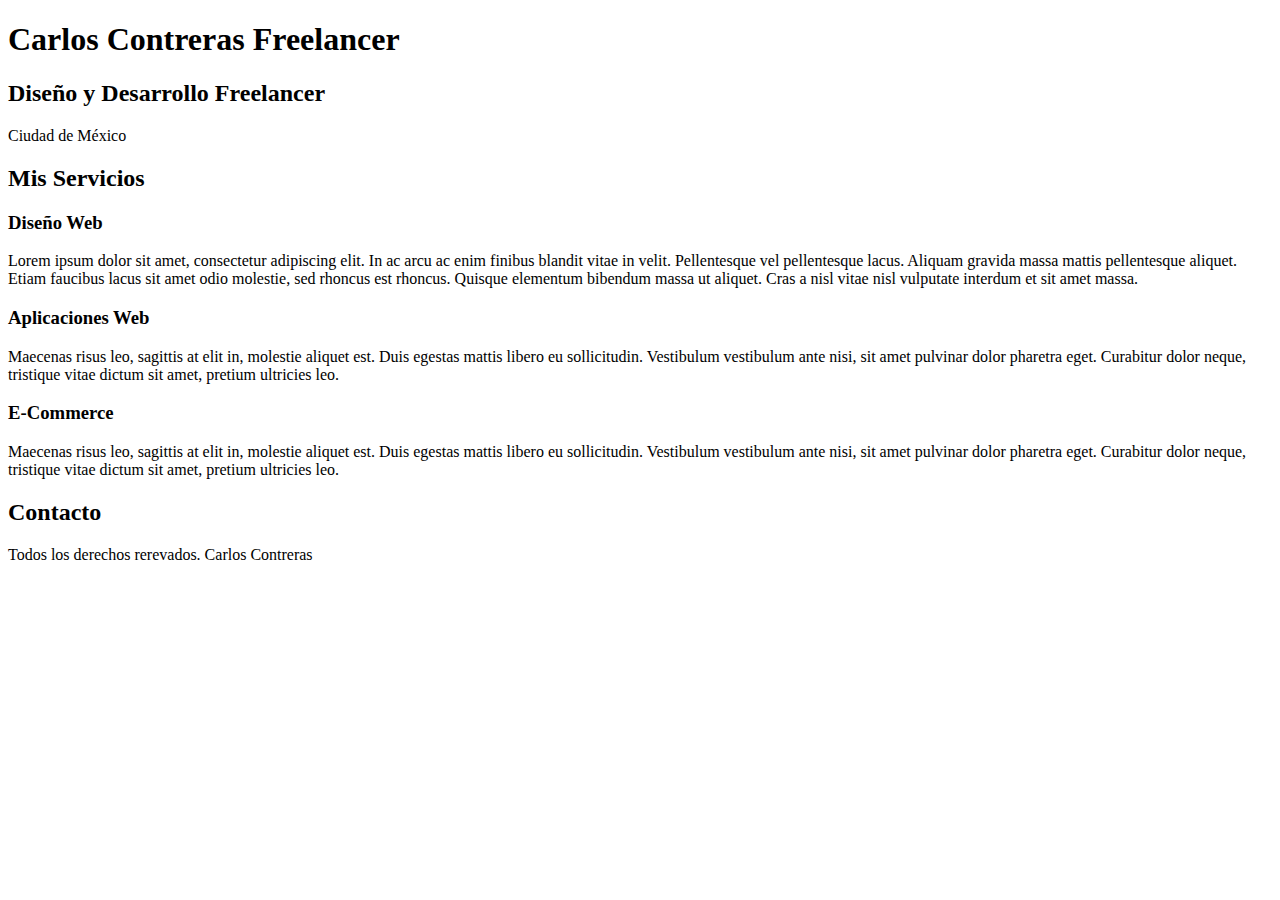
<file: index.html>
<!DOCTYPE html>
<html lang="es"><!--Lenguaje de la página-->
<head>
    <meta charset="UTF-8"><!--Encoding para mostrar acentos, ñ's, etc-->
    <meta http-equiv="X-UA-Compatible" content="IE=edge"><!--info del navegador-->
    <meta name="viewport" content="width=device-width, initial-scale=1.0"><!--info del navegador-->
    <title>Diseñador Freelancer</title>
</head>
<body>
    <header>
        <h1>Carlos Contreras Freelancer</h1> <!--Parte importante de la página y solo se usa 1 vez por página-->
    </header>

    <section>
        <h2>Diseño y Desarrollo Freelancer</h2>
        <p>Ciudad de México</p>
    </section>

    <main>
        <h2>Mis Servicios</h2>
        
        <section>
            <h3>Diseño Web</h3>
            <p>Lorem ipsum dolor sit amet, consectetur adipiscing elit.
                In ac arcu ac enim finibus blandit vitae in velit.
                Pellentesque vel pellentesque lacus.
                Aliquam gravida massa mattis pellentesque aliquet.
                Etiam faucibus lacus sit amet odio molestie, sed rhoncus est rhoncus.
                Quisque elementum bibendum massa ut aliquet.
                Cras a nisl vitae nisl vulputate interdum et sit amet massa.
            </p>
        </section>
        
        <section>
            <h3>Aplicaciones Web</h3>
            <p>
                Maecenas risus leo, sagittis at elit in, molestie aliquet est. 
                Duis egestas mattis libero eu sollicitudin. 
                Vestibulum vestibulum ante nisi, sit amet pulvinar dolor pharetra eget. 
                Curabitur dolor neque, tristique vitae dictum sit amet, pretium ultricies leo. 
            </p>
        </section>
        
        <section>
            <h3>E-Commerce</h3>
            <p>
                Maecenas risus leo, sagittis at elit in, molestie aliquet est. 
                Duis egestas mattis libero eu sollicitudin. 
                Vestibulum vestibulum ante nisi, sit amet pulvinar dolor pharetra eget. 
                Curabitur dolor neque, tristique vitae dictum sit amet, pretium ultricies leo. 
            </p>
        </section>
    </main>

    <section>
        <h2>Contacto</h2>
    </section>

    <footer>
        <p>Todos los derechos rerevados. Carlos Contreras</p>
    </footer>
</body>
</html>
</file>
